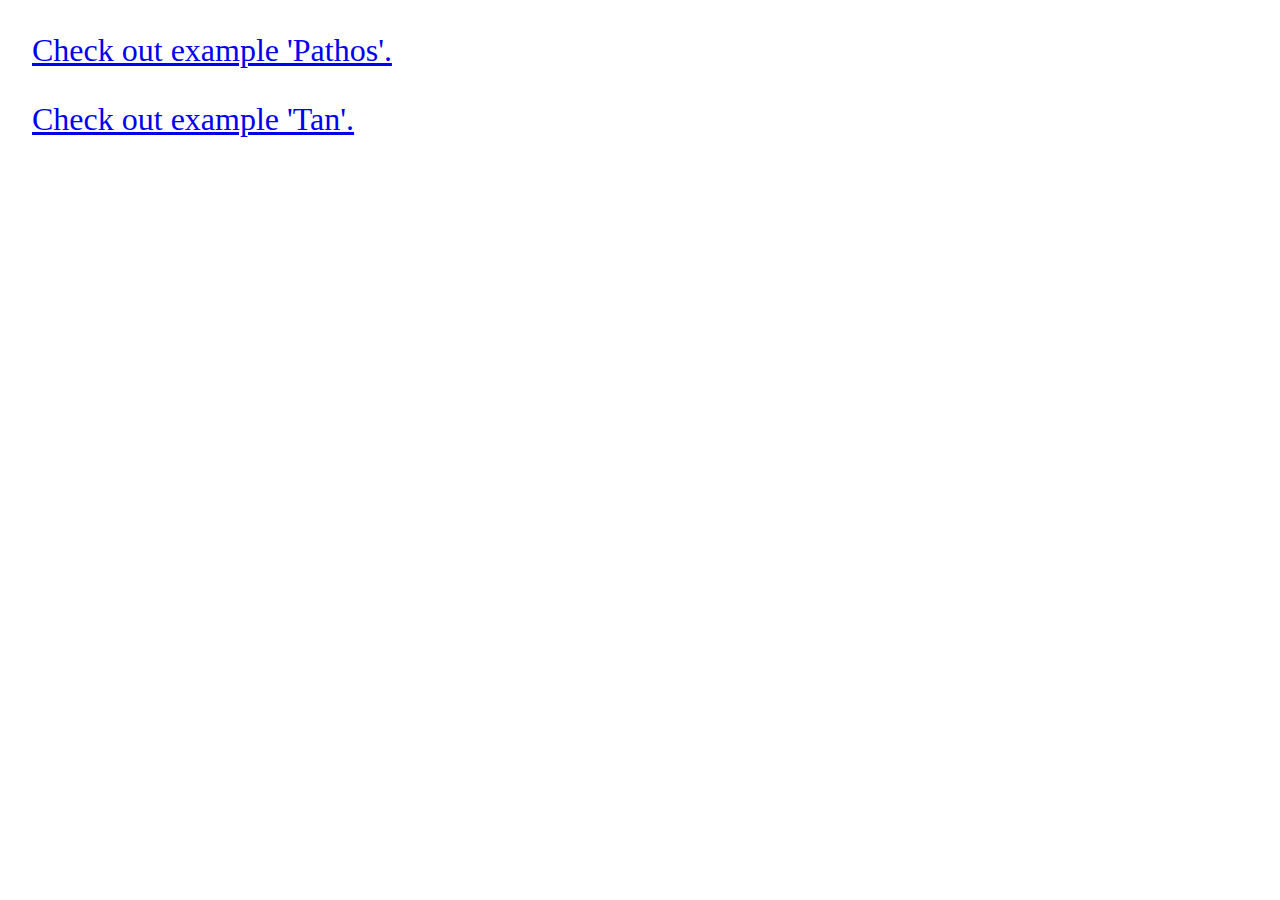
<file: index.html>
<!DOCTYPE html>
<html lang="en">
<head>
    <meta charset="UTF-8">
    <meta name="viewport" content="width=device-width, initial-scale=1.0">
    <title>PWin</title>
</head>
<body>
    <style>
        body {
            font-size: 2rem;
            margin:    2rem;
        }
    </style>
    <p><a href="./examples/pathos.html">Check out example 'Pathos'.</a></p>
    <p><a href="./examples/tan.html">Check out example 'Tan'.</a></p>
</body>
</html>
</file>
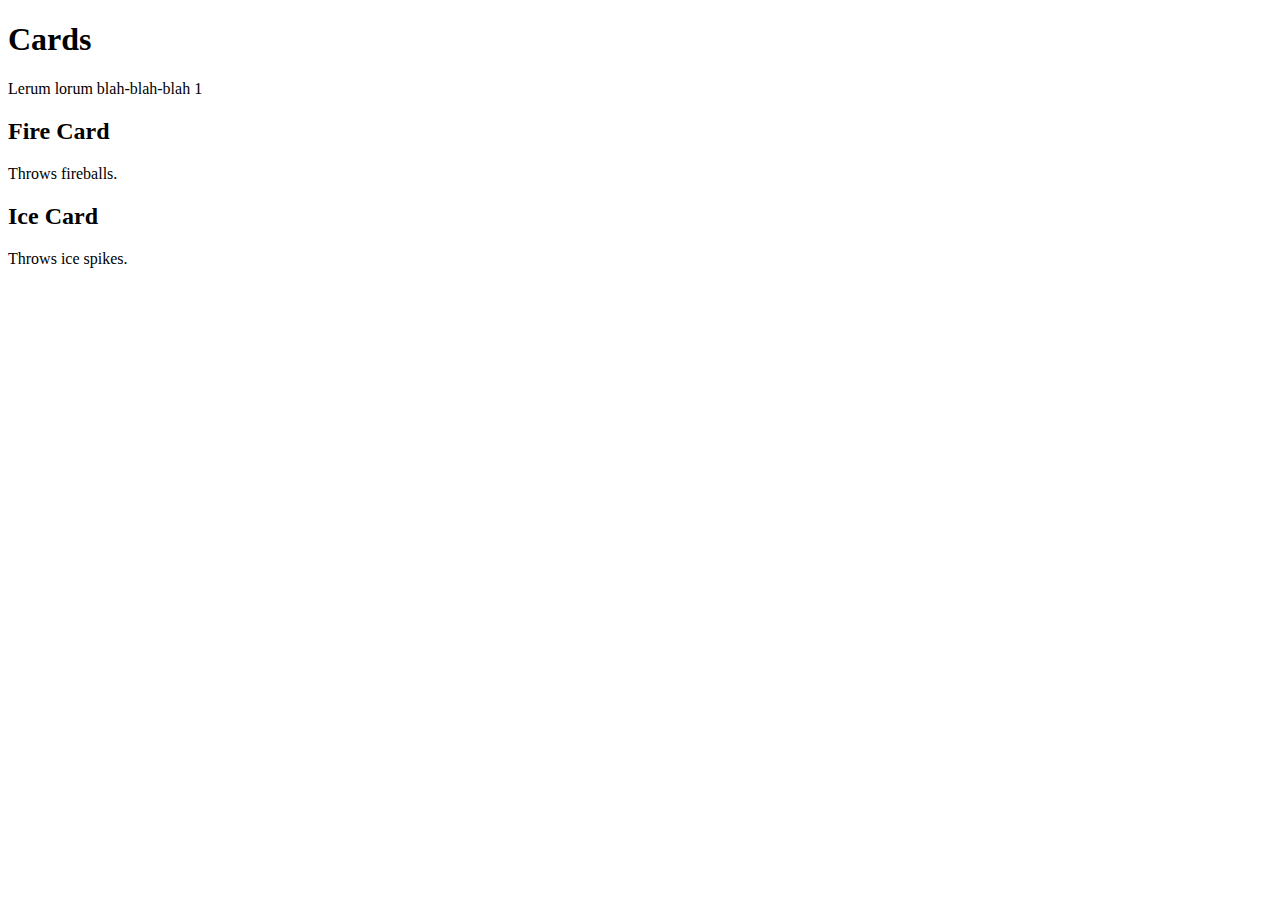
<file: cards.html>
<!DOCTYPE html>
<html lang="en">
<head>
    <meta charset="UTF-8">
    <meta name="viewport" content="width=device-width, initial-scale=1.0">
    <title>Cards</title>
</head>
<body>
    <h1>Cards</h1>
    <p>Lerum lorum blah-blah-blah 1</p>
    <div class="card">
        <h2>Fire Card</h2>
        <p>Throws fireballs.</p>
    </div>
    <div class="card">
        <h2>Ice Card</h2>
        <p>Throws ice spikes.</p>
    </div>
</body>
</html>
</file>
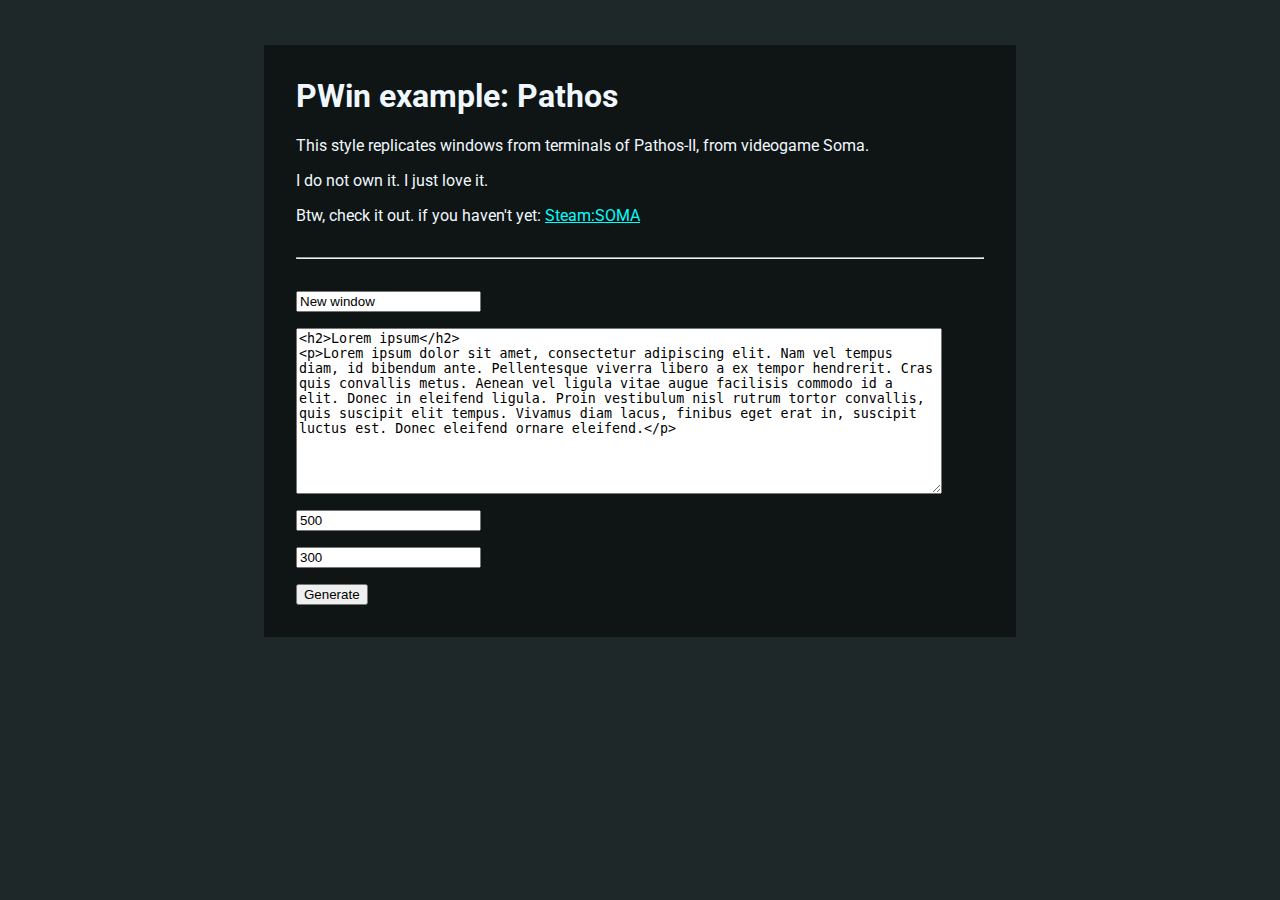
<file: examples/pathos.html>
<!DOCTYPE html>
<html lang="en">
<head>
    <meta charset="UTF-8">
    <meta name="viewport" content="width=device-width, initial-scale=1.0">
    <title>PWin example: Pathos</title>
    
    <script src="../pwin.js">      </script>
    <script src="./pwin_pathos.js"> </script>
    <script src="./script.js">    </script>

    <link rel="stylesheet" type="text/css" href="../pwin.css"     />
    <link rel="stylesheet" type="text/css" href="./pwin_pathos.css" />
    <link rel="stylesheet" type="text/css" href="./style.css"     />
    <link rel="stylesheet" type="text/css" href="./pathos.css"      />
</head>
<body>
    <div class="body">
        <h1>PWin example: Pathos</h1>
        <p>This style replicates windows from terminals of Pathos-II, from videogame Soma.</p>
        <p>I do not own it. I just love it.</p>
        <p>Btw, check it out. if you haven't yet: <a href="https://store.steampowered.com/app/282140/SOMA/">Steam:SOMA</a></p>
        <hr>
        <div id="pwin_gen"></div>
    </div>
</body>
</html>
</file>
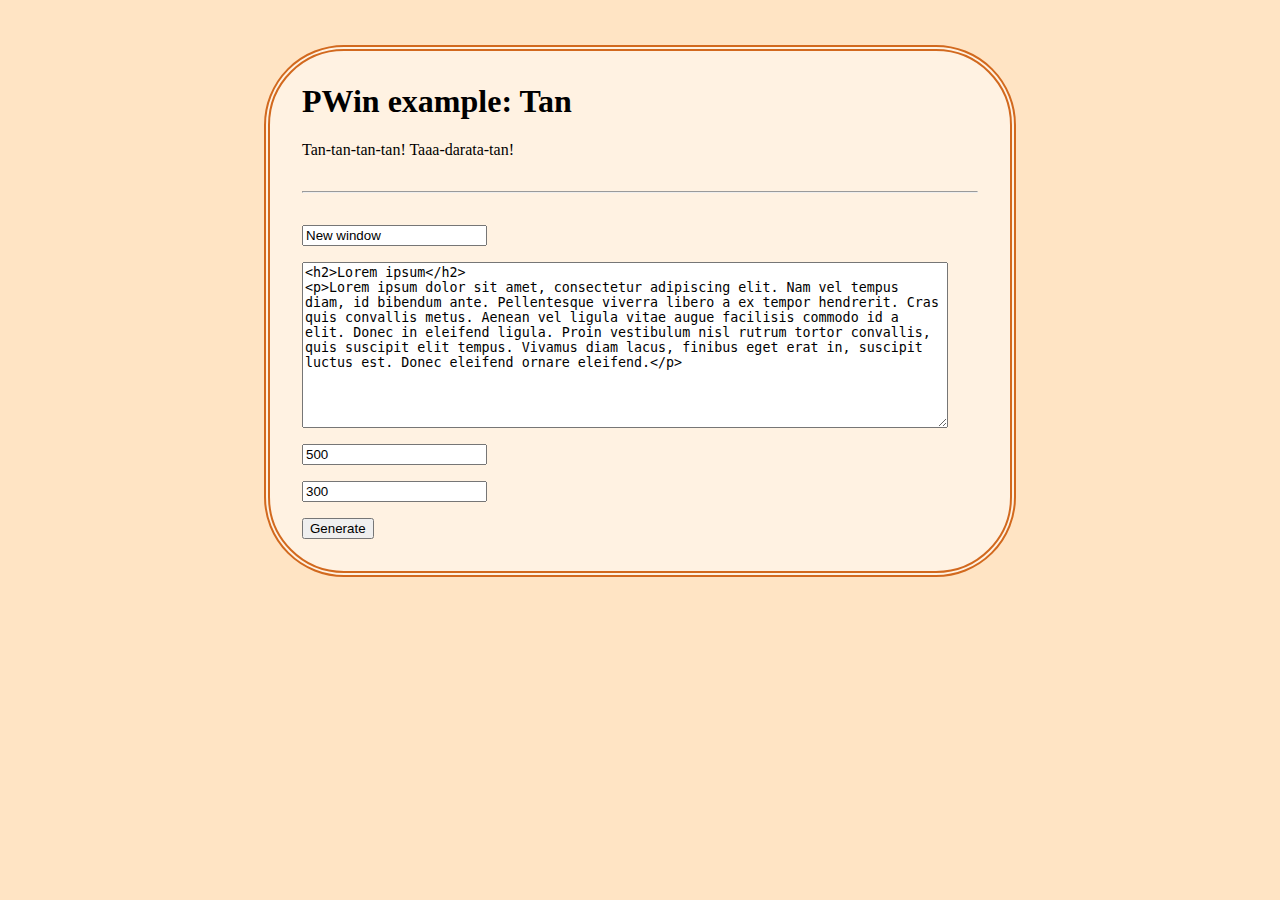
<file: examples/tan.html>
<!DOCTYPE html>
<html lang="en">
<head>
    <meta charset="UTF-8">
    <meta name="viewport" content="width=device-width, initial-scale=1.0">
    <title>PWin example: Tan</title>
    
    <script src="../pwin.js">      </script>
    <script src="./pwin_tan.js"> </script>
    <script src="./script.js">    </script>

    <link rel="stylesheet" type="text/css" href="../pwin.css"     />
    <link rel="stylesheet" type="text/css" href="./pwin_tan.css" />
    <link rel="stylesheet" type="text/css" href="./style.css"     />
    <link rel="stylesheet" type="text/css" href="./tan.css"      />
</head>
<body>
    <div class="body">
        <h1>PWin example: Tan</h1>
        <p>Tan-tan-tan-tan! Taaa-darata-tan!</p>
        <hr>
        <div id="pwin_gen"></div>
    </div>
</body>
</html>
</file>
<file: pwin.css>
.pwin_root {
    position: fixed;
    width:  100%;
    height: 100%;
    left: 0;
    top: 0;
    pointer-events: none;
}

.pwin_win {
    width: max-content;
    max-width: 90vw;
    position: absolute;
    pointer-events: all;
}

.pwin_win .pwin_hand, .pwin_win .pwin_hand_g {
    user-select: none;
}
.pwin_win .pwin_hand_g {
    transform: scale(100.0);
    z-index: 100;
}
</file>
<file: examples/pwin_pathos.css>
@import url('https://fonts.googleapis.com/css2?family=Roboto:ital,wght@0,100;0,300;0,400;0,500;0,700;0,900;1,100;1,300;1,400;1,500;1,700;1,900&display=swap');

.pwin_root {
    --color-dark: #0c1613;
    --color-text-simple: #63acae;
    --color-border: #83e9e2;
    --color-text-white: #fff;

    font-family: 'Roboto';
}



.pwin_win {
    color: var(--color-text-simple);
    /* background-color: var(--color-dark); */
    border-top: 2px solid var(--color-border);
    overflow: hidden;
}

.pwin_win>.border {
    content: "";
    position: absolute;
    background-color: transparent;
    width:  0;
    height: 0;
    border: 1px solid var(--color-border);
}
.pwin_win>.border.tl {
    left:   0;
    top:    0;
    height: 2.2rem;
}
.pwin_win>.border.tr {
    right:  0;
    top:    0;
    height: 2.2rem;
}
.pwin_win>.border.bl {
    left:   0;
    bottom: 0;
    height: 2.2rem;
}
.pwin_win>.border.b {
    right:  2rem;
    bottom: 0;
    width:  100%;
}
.pwin_win>.border.r {
    right:  0;
    bottom: 2rem;
    height: 0.2rem;
}
.pwin_win>.border.br {
    right:  -1.55rem;
    bottom: -1.55rem;
    width:   2.8rem;
    height:  2.8rem;
    transform: rotate(45deg);
    border-width: 2.4px;
}
.pwin_win .pwin_body {
    padding: 2px;
    padding-top: 0;
}
.pwin_win>.bg {
    content: "";
    position: absolute;
    z-index: -1;
    top:  0;
    left: 0;
    width:  100%;
    height: 100%;
    opacity: 0.75;
}
.pwin_win>.bg>* {
    content: "";
    position: absolute;
    z-index: -1;
    background-color: var(--color-dark);
}
.pwin_win>.bg>.t {
    bottom: 2rem;
    width:  100%;
    height: 100%;
}
.pwin_win>.bg>.b {
    right:  2rem;
    bottom: 0;
    width:  100%;
    height: 2rem;
}
.pwin_win>.bg>.br {
    right:  -4.35rem;
    bottom: -4.35rem;
    width:   2.8rem;
    height:  2.8rem;
    transform: rotate(45deg);
    background-color: transparent;
    border: 3rem solid var(--color-dark);
}



.pwin_win .pwin_close {
    width:  calc(0.7rem * 1.5);
    height: calc(0.9rem * 1.5);
    font-size: 0.5rem;
    border: 2px solid var(--color-border);
    margin-top:   5px;
    margin-right: 8px;
    position: relative;
    cursor: pointer;
}
.pwin_win .pwin_close>.smb {
    content: "";
    position: absolute;
    width:  0;
    height: 0;
    border: 1px solid var(--color-border);
}
.pwin_win .pwin_close>.smb.c {
    top:    calc(0.1rem * 1.5);
    left:   calc(0.3rem * 1.5);
    height: calc(0.5rem * 1.5);
}
.pwin_win .pwin_close>.smb.ht {
    top:    calc(0.3rem * 1.5);
    left:   calc(0.1rem * 1.5);
    width:  calc(0.4rem * 1.5);
}
.pwin_win .pwin_close>.smb.hb {
    top:    calc(0.6rem * 1.5);
    left:   calc(0.1rem * 1.5);
    width:  calc(0.4rem * 1.5);
}
.pwin_win .pwin_close>.smb.lt {
    top:    calc(0.2rem * 1.5);
    left:   calc(0.1rem * 1.5);
    height: calc(0.1rem * 1.5);
}
.pwin_win .pwin_close>.smb.lb {
    top:    calc(0.5rem * 1.5);
    left:   calc(0.1rem * 1.5);
    height: calc(0.1rem * 1.5);
}
.pwin_win .pwin_close>.smb.rt {
    top:    calc(0.2rem * 1.5);
    left:   calc(0.5rem * 1.5);
    height: calc(0.1rem * 1.5);
}
.pwin_win .pwin_close>.smb.rb {
    top:    calc(0.5rem * 1.5);
    left:   calc(0.5rem * 1.5);
    height: calc(0.2rem * 1.5);
}
.pwin_win .pwin_close>.smb.et {
    right:  calc(-0.4rem * 1.5);
    bottom: calc(0.35rem * 1.5);
    width:  calc(0.3rem  * 1.5);
}
.pwin_win .pwin_close>.smb.eb {
    right:  calc(-0.4rem * 1.5);
    bottom: calc(0.1rem * 1.5);
    width:  calc(0.3rem * 1.5);
}
.pwin_win .pwin_close:hover, .pwin_win .pwin_close:hover * {
    border-color: crimson;
}



.pwin_win .top_bar {
    display: flex;
    flex-direction: row;
    height: 2rem;
    font-size: 1.5rem;
}

.pwin_win .top_bar .stretched {
    position: relative;
    justify-self: stretch;
    flex: 1;
    min-width: 2rem;
}
.pwin_win .top_bar .stretched * {
    position: absolute;
    width:  100%;
    height: 100%;
    left: 0;
    top:  0;
}

.pwin_win .top_bar .title {
    display: flex;
    justify-content: center;
    align-items:     center;
    padding:       0.25rem;
    padding-left:  0.5rem;
    padding-right: 0.5rem;
    font-weight: bold;
    color: var(--color-text-white);
    background-color: var(--color-border);
    white-space: nowrap;
    min-width: 1rem;
}



.pwin_win .pwin_hand {
    cursor: grab;
}
.pwin_win .pwin_hand_g {
    cursor: grabbing;
}
</file>
<file: examples/style.css>
.body {
    margin:    20vw;
    margin-top: 5vh;
    padding: 2rem;
}
@media (orientation: portrait) {
    .body {
        margin:    10vw;
        margin-top: 5vh;
    }
}

h1 {
    margin-top: 0;
}

hr {
    margin-top:    2rem;
    margin-bottom: 2rem;
}

#pwin_gen {
    display: flex;
    flex-direction: column;
    gap: 1rem;
}

@media (orientation: landscape) {
    #pwin_gen>* {
        width: max-content;
    }
}

#pwin_gen>* {
    max-width: 100%;
}

.pwin_win {
    max-width: 50%;
}

.pwin_body {
    margin: 1rem;
}
</file>
<file: examples/pathos.css>
body {
    background-color: #1f2829;
    color: aliceblue;
}

.body {
    background-color: rgba(0, 0, 0, 0.5);
    color: aliceblue;
    font-family: 'Roboto';
}

a {
    color: cyan;
}
</file>
<file: examples/pwin_tan.css>
@import url('https://fonts.googleapis.com/css2?family=Material+Symbols+Outlined:opsz,wght,FILL,GRAD@20..48,100..700,0..1,-50..200');

.material-symbols-outlined {
    font-variation-settings:
    'FILL' 0,
    'wght' 800,
    'GRAD' -25,
    'opsz' 24;
    user-select: none;
    font-size: inherit;
}



.pwin_win {
    background-color: tan;
    border: 2px solid sienna;
    border-radius: 1rem;
    left: 0;
    top: 0;
}

.pwin_win .top_bar {
    background-color: black;
    color: wheat;
    border-top-left-radius:  calc(0.5rem + 6px);
    border-top-right-radius: calc(0.5rem + 6px);
    padding: 0.25rem;
    font-size: 1.25rem;
    display: flex;
    flex-direction: row;
}

.pwin_win .top_bar .stretched {
    position: relative;
    justify-self: stretch;
    flex: 1;
}
.pwin_win .top_bar .stretched * {
    position: absolute;
    width:  100%;
    height: 100%;
    left: 0;
    top: 0;
}
.pwin_win .top_bar .stretched .title_bar {
    margin-left: 0.5rem;
    justify-content: center;
    align-items: center
}

.pwin_win .pwin_hand {
    cursor: grab;
}
.pwin_win .pwin_hand_g {
    cursor: grabbing;
}

.pwin_win .pwin_close {
    cursor: pointer;
}
.pwin_win .top_bar .pwin_close:hover {
    color: chocolate;
}

.pwin_win .pwin_body {
    min-height: 1rem;
}
</file>
<file: examples/tan.css>
body {
    background-color:bisque;
}

.body {
    background-color: rgba(255, 255, 255, 0.5);
    color: black;
    border: 6px double chocolate;
    border-radius: 5rem;
}
</file>
